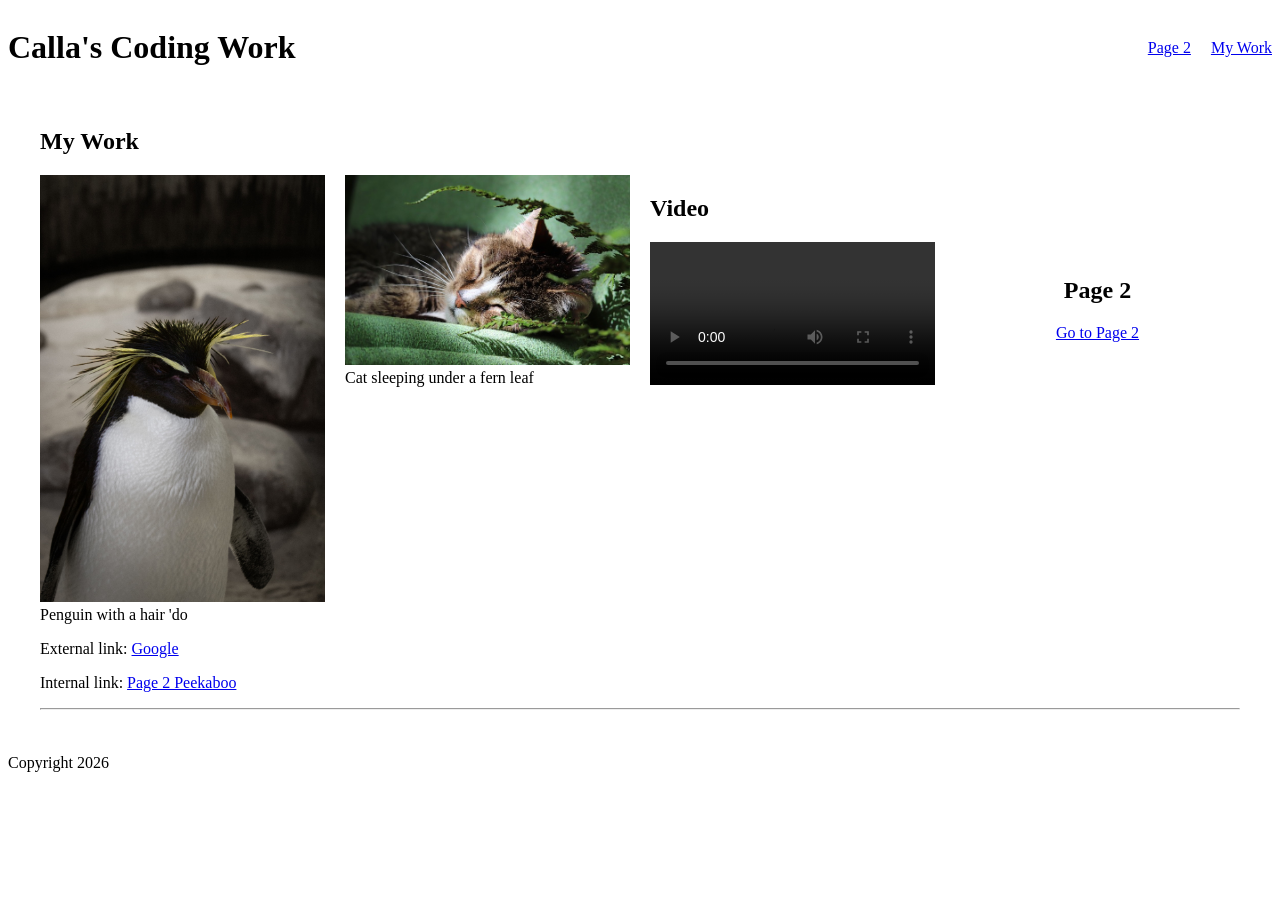
<file: index.html>
<!-- testing testing first push. -->
 <!-- i am going to have to copy paste the code from last week assignment into here. -->

 <!DOCTYPE html>
<html lang="en">
<head>
   <meta charset="UTF-8">
    <meta name="viewport" content="width=device-width, initial-scale=1.0">
    <link rel="stylesheet" href="css/style.css">
    <title>Calla's Coding Work</title>
</head>

<body>
    
    <header>
        <h1>Calla's Coding Work</h1>
      
        <nav>
    <a href="next.html">Page 2</a>
    <a href="#work">My Work</a>
        </nav>

    </header>

<!-- header is the region, h1 is the heading identifying the page -->



<main class="wrapper">
<!-- page content will go here inside main -->

<section id="work">
    <h2>My Work</h2>
   
    <div class="card-container">
   


    <figure class="card">
    <img src="images/penguin.jpg" alt="penguin with a hair 'do" width="300" height="450">
    <figcaption>Penguin with a hair 'do</figcaption>
    </figure>


<!-- now that i added section around the image figure, the photo will be treated as its own self containt bit of content -->


    <figure class="card">
        <img src="images/nennieinszweidrei-tomcat-8769861_640.jpg" alt="cat sleeping" width="300" height="200">
        <figcaption> Cat sleeping under a fern leaf</figcaption> 
    </figure>

    <section id="video" class="card">
    <h2>Video</h2>
    <video controls width="560">
        <source src="videos/180676-864967664.mp4" type="video/mp4">
    </video>
</section>

<section class="card" id="page-two">
<h2>Page 2</h2>
<a href="next.html">Go to Page 2</a>
</section>
   
</div>

<!-- photos will go here -->
</section>

<!-- video will go here -->



    <p>External link: <a href="https://google.com" target="_blank">Google</a></p>
    <p>Internal link: <a href="next.html">Page 2 Peekaboo</a></p>
    <hr>
    
  
   
  

<!-- figure says that this is a piece of visual content, and figcaption is just the caption that goes with that specific pic. -->
   

</main>

<footer>
<!-- footer added here for week 4 assignment -->
    <p>Copyright 2026</p>
</footer>


</body>
</html>
</file>
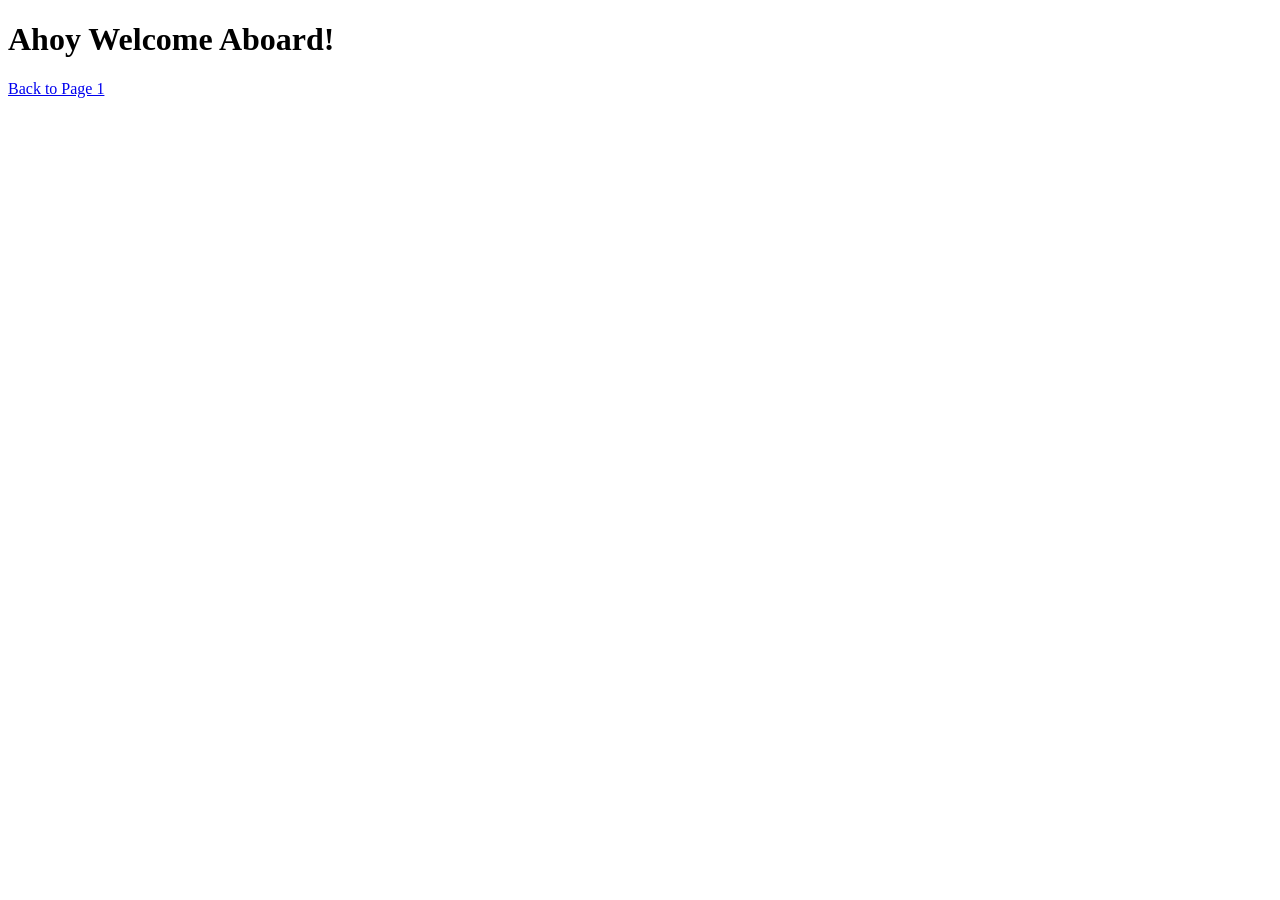
<file: next.html>
<!DOCTYPE html>
<html lang="en">
<head>
    <meta charset="UTF-8">
    <meta name="viewport" content="width=device-width, initial-scale=1.0">
    <title>Page 2</title>
</head>
<body>
    <h1>Ahoy Welcome Aboard!</h1>
    <!-- this link opens in the same window, not a new tab. -->
    
    <a href="index.html">Back to Page 1</a>
    
    <!-- this fulfills week 3 requirement to have both pages link back to each other -->
</body>
</html>
</file>
<file: css/style.css>
header {
    display: flex;
    align-items: center;
    justify-content: space-between;
}

nav {
    display: flex;
    gap: 20px;
}

nav a:hover {
    color: darkcyan;
}

nav a:focus {
    outline: 2px solid orange;
}

.card-container {
    display: flex;
    flex-wrap: wrap;
    gap: 20px;
}

.card {
    flex: 1;
    flex-basis: 200px;
    margin: 0;
}

img {
    max-width: 100%;
    height: auto;
}

video {
    max-width: 100%;
    height: auto;
}


#page-two {
    display: flex;
    justify-content: center;
    align-items: center;
    height: 250px;
    flex-direction: column;
}

/* nav starts to look cramped at a width of 430px. it is still functional up until a width of 375, at which point each row is filled with only one card. any smaller and it will start overlapping. */

.wrapper {
    max-width: 1200px;
    margin: 0 auto;
    padding: 20px;
}
/* playing with the auto-fill styles for my wrapper */

/* input style.css in CSS validator tool online. zero errors found! */
</file>
